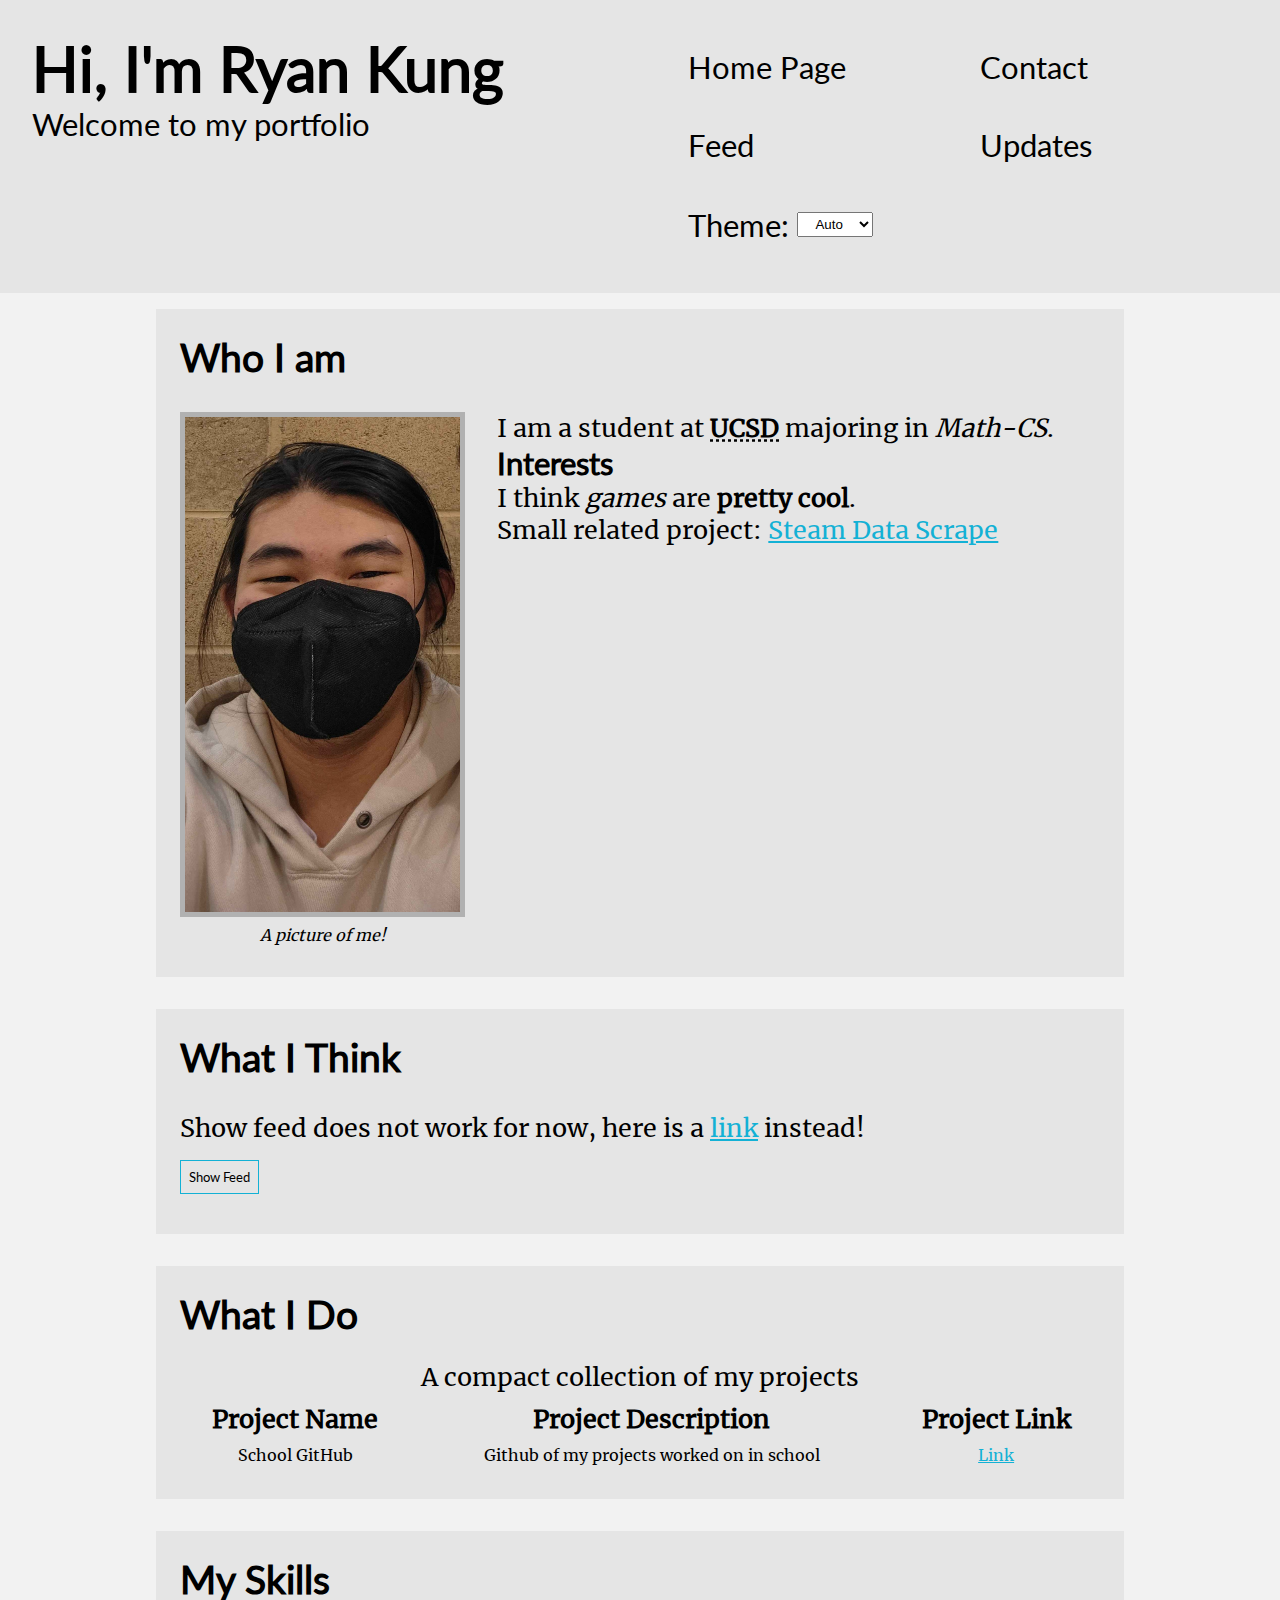
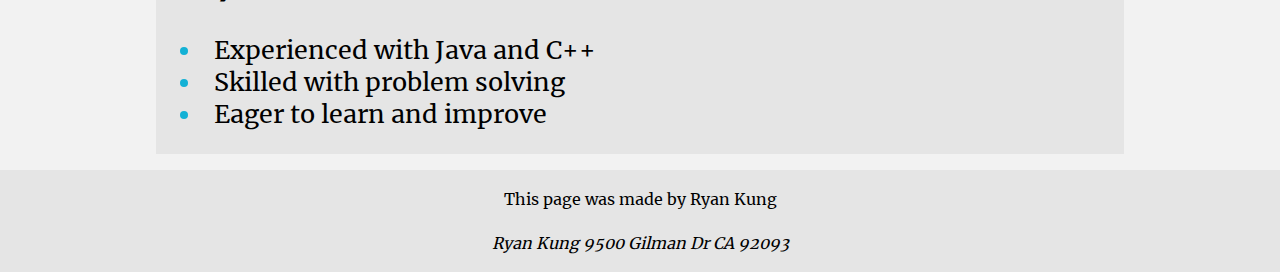
<file: index.html>
<!DOCTYPE html>
<html lang="en">
<head>
    <meta charset="UTF-8">
    <meta name="viewport" content="width=device-width, initial-scale=1">
    <meta name="description" content="Ryan Kung's Personal Site">
    <meta name="keywords" content="Ryan Kung">
    <meta name="author" content="Ryan Kung">
    <title>Portfolio Homepage</title>
    <link href="assets/images/favicon.ico" rel="icon">
    <link href="assets/stylesheets/index.css" rel="stylesheet">
    <!--TODO JS Section-->
    <script>
    </script>
</head>
<body>
    <header>
        <hgroup>
            <h1>Hi, I'm <fancy-text>Ryan Kung</fancy-text></h1>
            <p>Welcome to my portfolio</p>
        </hgroup>
        <!--Can use a template for the nav in the future-->
        <menu-button>
            <input type="checkbox" id="menuButton" name="menuButton">
            <label for="menuButton">
                <svg xmlns="http://www.w3.org/2000/svg" x="0px" y="0px" width="100" height="100" viewBox="0 0 50 50">
                    <path d="M 5 8 A 2.0002 2.0002 0 1 0 5 12 L 45 12 A 2.0002 2.0002 0 1 0 45 8 L 5 8 z M 5 23 A 2.0002 
                        2.0002 0 1 0 5 27 L 45 27 A 2.0002 2.0002 0 1 0 45 23 L 5 23 z M 5 38 A 2.0002 2.0002 0 1 0 5 42 L 45 42 A 
                        2.0002 2.0002 0 1 0 45 38 L 5 38 z">
                    </path>
                </svg>
            </label>
        </menu-button>
        <nav>
            <a href="index.html">Home Page</a>
            <a href="contact.html">Contact</a>
            <a href="feed.html">Feed</a>
            <a href="updates.html">Updates</a>
            <theme-section>
                <!-- TODO: Dropdown swapper with JS -->
                <label for="themeSelect">Theme:</label>
                    <select id="themeSelect">
                        <optgroup label="System">
                            <option value="auto">Auto</option>
                            <option value="dark">Dark</option>
                            <option value="light">Light</option>
                        </optgroup>
                        <optgroup label="Custom">
                            <option value="retro">Retro</option>
                        </optgroup>
                    </select>
            </theme-section>
        </nav>
        <hr>
    </header>
    <main>
        <section id="aboutMe">
            <h2>Who I am</h2>
            <section-content id="aboutMeContent">
                <figure id="selfie">
                    <img src="assets/images/me.jpg" width="327" height="588" alt="An Image of Myself">
                    <figcaption>A picture of me!</figcaption>
                </figure>
                <text-section>
                    <p>I am a student at <b><abbr title="University of California San Diego">UCSD</abbr></b> majoring in <i>Math-CS</i>.</p>
                    <h3>Interests</h3>
                    <p>I think <em>games</em> are <strong>pretty cool</strong>.</p>
                    <aside>
                        Small related project: <a href="https://github.com/ermge/SteamScraper">Steam Data Scrape</a>
                    </aside>
                <text-section>
            <section-content>
        </section> 
        <br>
        <section id="myThoughts">
            <h2>What I Think</h2>
            <text-section>
                <p>Show feed does not work for now, here is a <a href="feed.html">link</a> instead!</p>
                <button>Show Feed</button>
            </text-section>
            <dialog>
                <button autofocus>Hide Feed</button>
                <p>Some links to some articles or something</p>
            </dialog>
            <!--TODO with JS-->
        </section>
        <br>
        <section id="projectSection">
            <h2>What I Do</h2>
            <table id="projectTable">
                <caption>A compact collection of my projects</caption>
                <colgroup>
                    <col span="2" class="projectInfo">
                    <col span="1" class="projectLink">
                </colgroup>
                <thead>
                    <tr>
                        <th scope="col">Project Name</th>
                        <th scope="col">Project Description</th>
                        <th scope="col">Project Link</th>
                    </tr>
                </thead>
                <tbody>
                    <tr>
                        <td>School GitHub</td>
                        <td>Github of my projects worked on in school</td>
                        <td><a href="https://github.com/kungryan">Link</a></td>
                    </tr>
                </tbody>
            </table>
            <!--Generate more rows with JS-->
            <template id="projectRow">
                <tr>
                    <td></td>
                    <td></td>
                    <td></td>
                </tr>
            </template>
        </section>
        <br>
        <section id="skillSection">
            <h2>My Skills</h2>
            <text-section>
                <ul>
                    <li>Experienced with <span class="javaText">Java</span> and <span class="cppText">C++</span></li>
                    <li>Skilled with problem solving</li>
                    <li>Eager to learn and improve</li>
                </ul>
            </text-section>
        </section>
    </main>
    <footer>
        <!--Can template the footer-->
        <p> This page was made by Ryan Kung </p>
        <address>
            Ryan Kung<br>
            9500 Gilman Dr<br>
            CA 92093<br>
        </address>
    </footer>
</body>
</html>
</file>
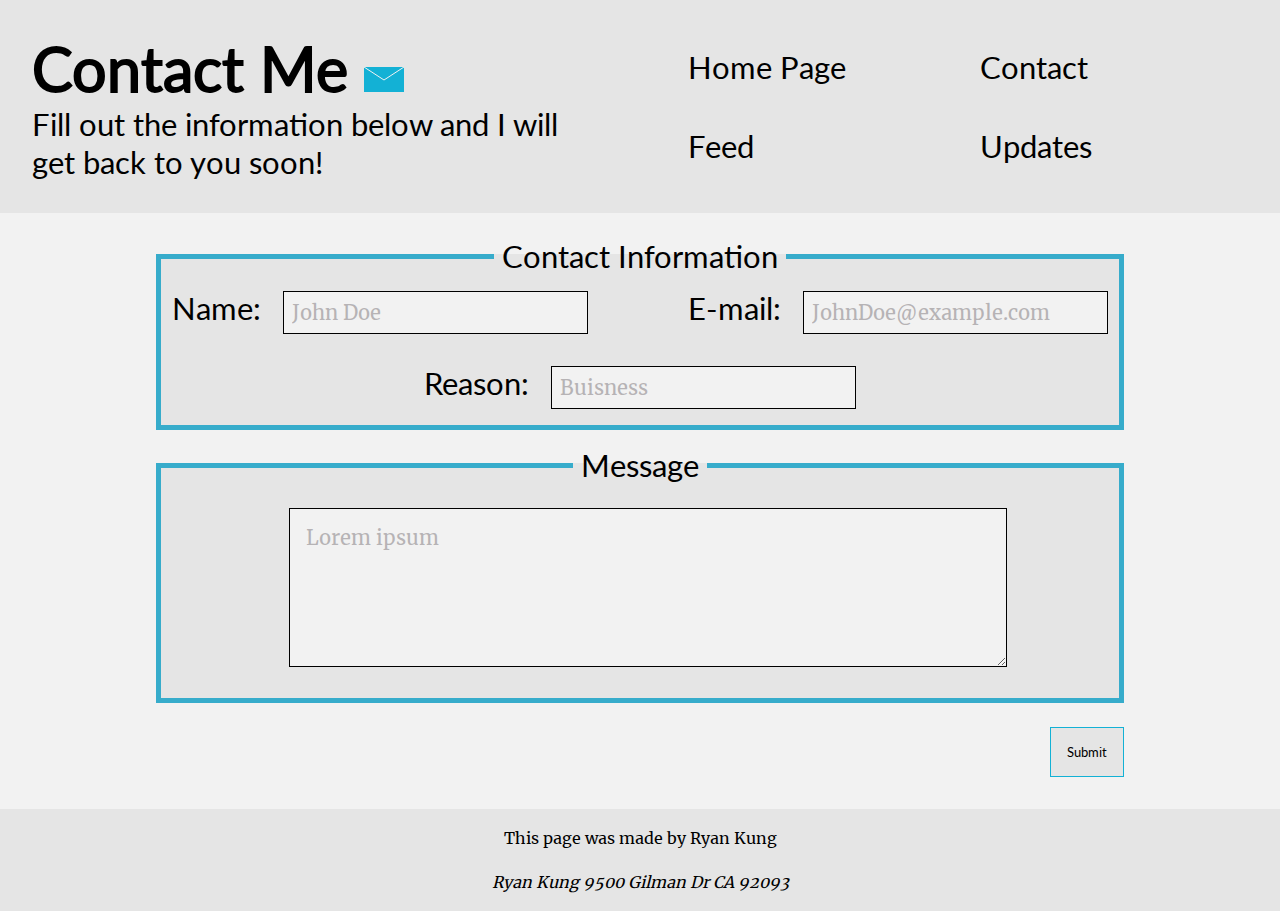
<file: contact.html>
<!DOCTYPE html>
<html lang="en">
    <head>
        <meta charset="UTF-8">
        <meta name="viewport" content="width=device-width, initial-scale=1">
        <title>Contact Me!</title>
        <link href="assets/images/contact.ico" rel="icon">
        <link href="assets/stylesheets/contact.css" rel="stylesheet">
    </head>
    <body>
        <header>
            <hgroup>
                <h1>Contact Me <svg width="40" height="25"> <rect width="40" height="25"></rect> <line x1="0" y1="0" x2="20" y2="13" stroke="white"></line> <line x1="20" y1="13" x2="40" y2="0" stroke="white"></line> </svg> </h1>
                <p>Fill out the information below and I will get back to you soon!</p>
            </hgroup>
            <menu-button>
                <input type="checkbox" id="menuButton" name="menuButton">
                <label for="menuButton">
                    <svg xmlns="http://www.w3.org/2000/svg" x="0px" y="0px" width="100" height="100" viewBox="0 0 50 50">
                        <path d="M 5 8 A 2.0002 2.0002 0 1 0 5 12 L 45 12 A 2.0002 2.0002 0 1 0 45 8 L 5 8 z M 5 23 A 2.0002 
                            2.0002 0 1 0 5 27 L 45 27 A 2.0002 2.0002 0 1 0 45 23 L 5 23 z M 5 38 A 2.0002 2.0002 0 1 0 5 42 L 45 42 A 
                            2.0002 2.0002 0 1 0 45 38 L 5 38 z">
                        </path>
                    </svg>
                </label>
            </menu-button>
            <nav>
                <a href="index.html">Home Page</a>
                <a href="contact.html">Contact</a>
                <a href="feed.html">Feed</a>
                <a href="updates.html">Updates</a>
            </nav>
            <hr>
        </header>
        <main>
            <form action="/form-handler" method="POST">
                <fieldset id="contactInfo">
                    <legend>Contact Information</legend>
                    <!--TODO with JS--> <input type="hidden" name="bot" value="false">
                    <name-info>
                        <label for="name">Name:</label>
                        <input type="text" name="name" id="name" placeholder="John Doe" required>
                    </name-info>
                    <br>
                    <email-info>
                        <label for="email">E-mail:</label>
                        <input type="email" name="email" id="email" pattern="+@example\.com" placeholder="JohnDoe@example.com" required>
                    </email-info>
                    <br>
                    <reason-info>
                        <label for="reason">Reason:</label>
                        <input list="reasonList" id="reason" name="reason" placeholder="Buisness">
                        <datalist id="reasonList">
                            <option value="Business"></option>
                            <option value="Inquiries"></option>
                            <option value="Feedback"></option>
                        </datalist>
                    </reason-info>
                </fieldset>
                <fieldset id="contactPurpose">
                    <legend>Message</legend>
                    <br>
                    <comment-area>
                        <label for="comments"></label>
                        <textarea name="comments" id="comments" cols="80" rows="5" placeholder="Lorem ipsum" required></textarea>
                    </comment-area>
                    <br>
                </fieldset>
                <button type="submit">Submit</button>
            </form>
        </main>
        <footer>
            <p> This page was made by Ryan Kung </p>
            <address>
                Ryan Kung<br>
                9500 Gilman Dr<br>
                CA 92093<br>
            </address>
        </footer>
    </body>
</html>
</file>
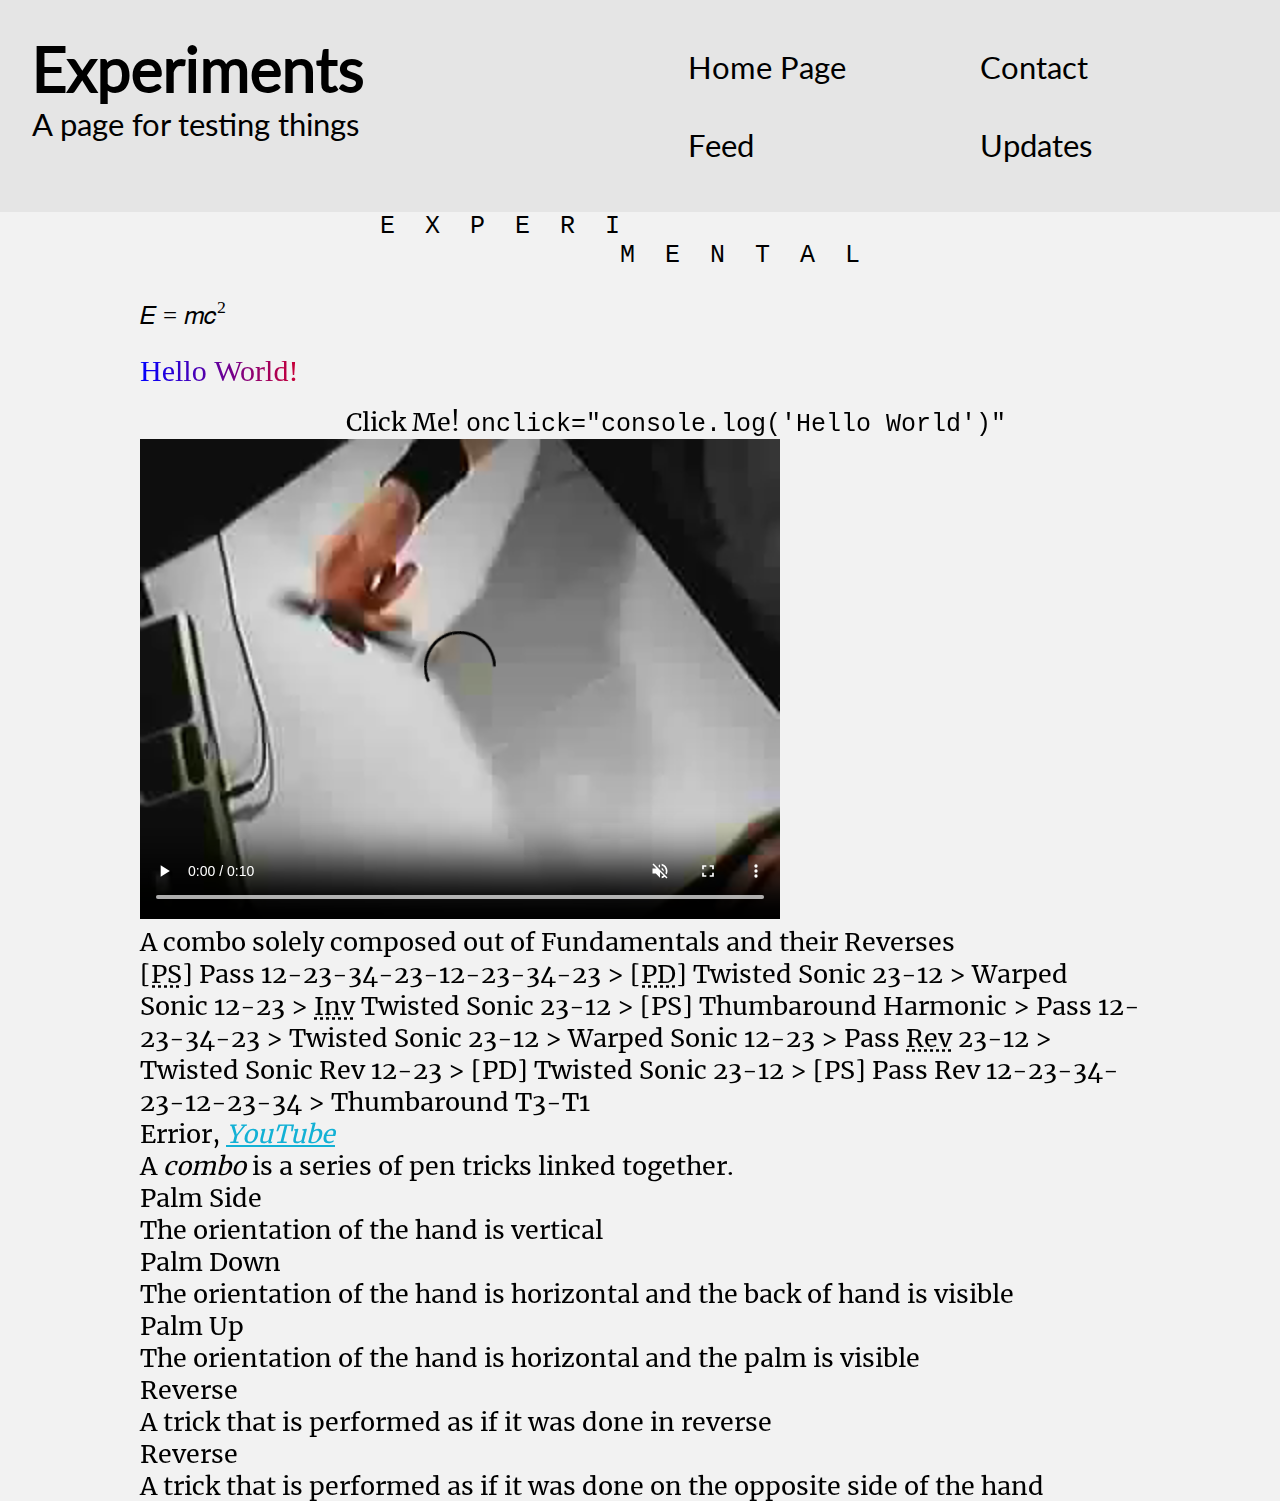
<file: experiment.html>
<!DOCTYPE html>
<html lang="en">
    <head>
        <meta charset="UTF-8">
        <meta name="viewport" content="width=device-width, initial-scale=1">
        <title>Some Experiments</title>
        <link href="assets/images/experiment.ico" rel="icon">
        <link href="assets/stylesheets/base.css" rel="stylesheet">
    </head>
    <body>
        <header>
            <hgroup>
                <h1>Experiments</h1>
                <p>A page for testing things</p>
            </hgroup>
            <menu-button>
                <input type="checkbox" id="menuButton" name="menuButton">
                <label for="menuButton">
                    <svg xmlns="http://www.w3.org/2000/svg" x="0px" y="0px" width="100" height="100" viewBox="0 0 50 50">
                        <path d="M 5 8 A 2.0002 2.0002 0 1 0 5 12 L 45 12 A 2.0002 2.0002 0 1 0 45 8 L 5 8 z M 5 23 A 2.0002 
                            2.0002 0 1 0 5 27 L 45 27 A 2.0002 2.0002 0 1 0 45 23 L 5 23 z M 5 38 A 2.0002 2.0002 0 1 0 5 42 L 45 42 A 
                            2.0002 2.0002 0 1 0 45 38 L 5 38 z">
                        </path>
                    </svg>
                </label>
            </menu-button>
            <nav>
                <a href="index.html">Home Page</a>
                <a href="contact.html">Contact</a>
                <a href="feed.html">Feed</a>
                <a href="updates.html">Updates</a>
            </nav>
            <hr>
        </header>
        <main>
            <pre>
                E  X  P  E  R  I  
                                M  E  N  T  A  L
            </pre>
            <section id="mathSection">
                <p>
                    <math>
                        <mrow>
                            <mi>E</mi>
                            <mo>=</mo>
                            <mi>m</mi>
                            <msup>
                                <mi>c</mi>
                                <mn>2</mn>
                            </msup>
                            
                        </mrow>
                    </math>
                </p>
            </section>
            <section id="canvasSection">
                <canvas id="hwCanvas" width="200" height="100"></canvas>
                <!--Script for canvas-->
                <script>
                    var c=document.getElementById("hwCanvas");
                    var ctx=c.getContext("2d");
                    ctx.font="30px Times New Roman";
                    // Create gradient
                    var gradient=ctx.createLinearGradient(0,0,c.width,0);
                    gradient.addColorStop("0","blue");
                    gradient.addColorStop("1","red");
                    // Fill with gradient
                    ctx.fillStyle=gradient;
                    ctx.fillText("Hello World!",0,50);
                </script>
                <noscript>A canvas would have a funky hello world text</noscript>
                <br>
                <hello-world id="helloWorld" onclick="console.log('Hello World')">Click Me!</hello-world>
                <br>
                <code>
                    onclick="console.log('Hello World')"
                </code>
                <noscript>Hello World would be written with <abbr>JS</abbr> (JavaScript)</noscript>
                <br>
            </section>
            <section id="penSection">
                <video controls width="640" height="480" muted>
                    <source src="videos/combo.mp4">
                </video>
                <blockquote cite="https://www.youtube.com/watch?v=vyuaA-vCQW4">
                    <p>A combo solely composed out of Fundamentals and their Reverses</p>
                    <p><abbr title="Palm Side">[PS]</abbr> Pass 12-23-34-23-12-23-34-23 > <abbr title="Palm Down">[PD]</abbr> Twisted Sonic 23-12 > 
                        Warped Sonic 12-23 > <abbr title="Inverse">Inv</abbr> Twisted Sonic 23-12 > [PS] Thumbaround Harmonic > Pass 12-23-34-23 > 
                        Twisted Sonic 23-12 > Warped Sonic 12-23 > Pass <abbr title="Reverse">Rev</abbr> 23-12 > Twisted Sonic Rev 12-23 > 
                        [PD] Twisted Sonic 23-12 > [PS] Pass Rev 12-23-34-23-12-23-34 > Thumbaround T3-T1
                    </p>
                </blockquote>
                <p>Errior, <cite><a href="https://www.youtube.com/watch?v=vyuaA-vCQW4">YouTube</a></cite></p>
                <br>
                <p>A <dfn>combo</dfn> is a series of pen tricks linked together.</p>
                <dl>
                    <dt>Palm Side</dt>
                    <dd>The orientation of the hand is vertical</dd>

                    <dt>Palm Down</dt>
                    <dd>The orientation of the hand is horizontal and the back of hand is visible</dd>

                    <dt>Palm Up</dt>
                    <dd>The orientation of the hand is horizontal and the palm is visible</dd>

                    <dt>Reverse</dt>
                    <dd>A trick that is performed as if it was done in reverse</dd>

                    <dt>Reverse</dt>
                    <dd>A trick that is performed as if it was done on the opposite side of the hand</dd>
                </dl>
            </section>
        </main>
    </body>
</html>
</file>
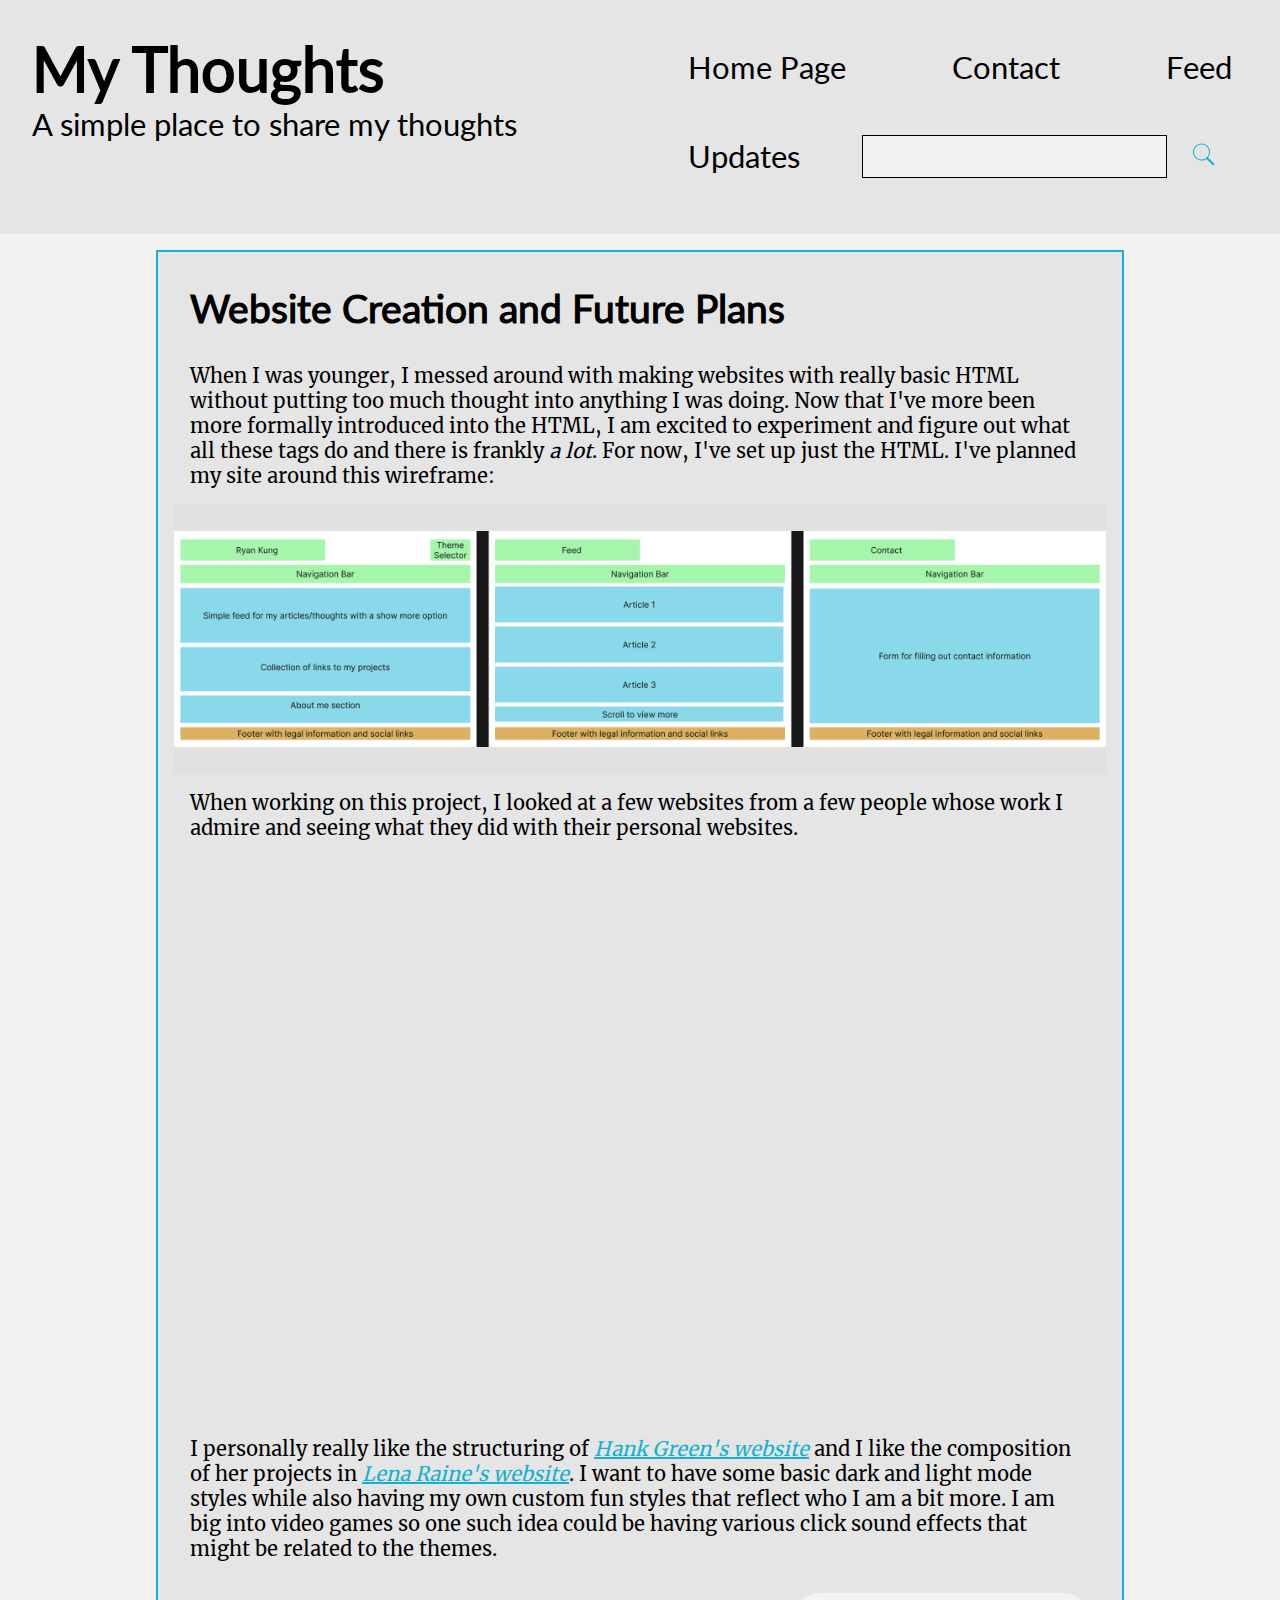
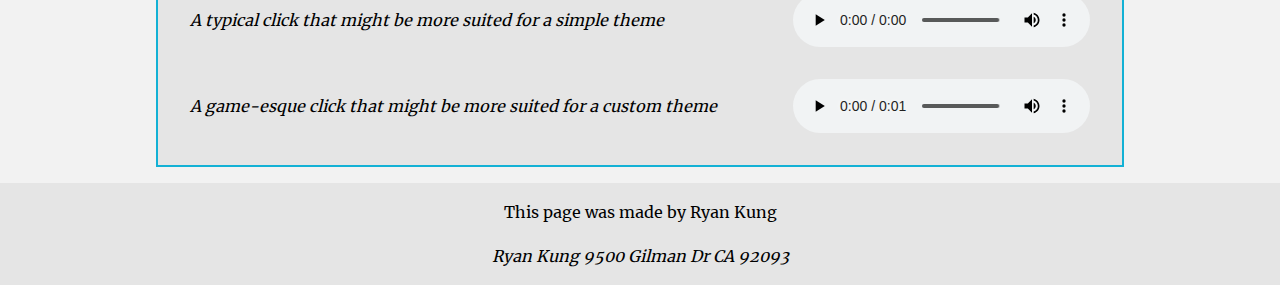
<file: feed.html>
<!DOCTYPE html>
<html lang="en">
    <head>
        <meta charset="UTF-8">
        <meta name="viewport" content="width=device-width, initial-scale=1">
        <title>Feed of My Articles</title>
        <link href="assets/images/feed.ico" rel="icon">
        <link href="assets/stylesheets/feed.css" rel="stylesheet">
    </head>
    <body>
        <header>
            <hgroup>
                <h1>My Thoughts</h1>
                <p>A simple place to share my thoughts</p>
            </hgroup>
            <menu-button>
                <input type="checkbox" id="menuButton" name="menuButton">
                <label for="menuButton">
                    <svg xmlns="http://www.w3.org/2000/svg" x="0px" y="0px" width="100" height="100" viewBox="0 0 50 50">
                        <path d="M 5 8 A 2.0002 2.0002 0 1 0 5 12 L 45 12 A 2.0002 2.0002 0 1 0 45 8 L 5 8 z M 5 23 A 2.0002 
                            2.0002 0 1 0 5 27 L 45 27 A 2.0002 2.0002 0 1 0 45 23 L 5 23 z M 5 38 A 2.0002 2.0002 0 1 0 5 42 L 45 42 A 
                            2.0002 2.0002 0 1 0 45 38 L 5 38 z">
                        </path>
                    </svg>
                </label>
            </menu-button>
            <nav>
                <a href="index.html">Home Page</a>
                <a href="contact.html">Contact</a>
                <a href="feed.html">Feed</a>
                <a href="updates.html">Updates</a>
                <br>
                <!--Search functionality to be implemented with JS-->
                <search title="Website">
                    <form action="/search">
                        <label for="articleSearch">Find an article:</label>
                        <input type="search" name="query" id="articleSearch">
                        <button type="submit">
                            <svg xmlns="http://www.w3.org/2000/svg" x="0px" y="0px" width="25px" height="25px" viewBox="0 0 50 50">
                                <path d="M 21 3 C 11.621094 3 4 10.621094 4 20 C 4 29.378906 11.621094 37 21 37 C 24.710938 37 28.140625 35.804688 
                                    30.9375 33.78125 L 44.09375 46.90625 L 46.90625 44.09375 L 33.90625 31.0625 C 36.460938 28.085938 38 24.222656 38 
                                    20 C 38 10.621094 30.378906 3 21 3 Z M 21 5 C 29.296875 5 36 11.703125 36 20 C 36 28.296875 29.296875 35 21 35 C 
                                    12.703125 35 6 28.296875 6 20 C 6 11.703125 12.703125 5 21 5 Z">
                                </path>
                                </svg>
                        </button>
                    </form>
                </search>
            </nav>
            <hr>
        </header>
        <main>
            <div class="articleSection" id="article1">
                <h2>Website Creation and Future Plans</h2>
                <p>
                    When I was younger, I messed around with making websites with really basic HTML without putting too much
                    thought into anything I was doing. Now that I've more been more formally introduced into the HTML, I am excited to
                    experiment and figure out what all these tags do and there is frankly <em>a lot</em>. For now, I've set up just the HTML.
                    I've planned my site around this wireframe:
                </p>
                <picture>
                    <source srcset="assets/images/wireframe_wide.png" width="1080" height="270" media="(min-width: 1091px)">
                    <img src="assets/images/wireframe_tall.png" width="380" height="1091" alt="Website's Wireframe">
                </picture>
                <p>When working on this project, I looked at a few websites from a few people whose work I admire and seeing what they did with their personal websites.</p>
                <iframe-containter>
                    <iframe
                        title="Hank Green's Website"
                        src="https://hankgreen.com/"
                        width="640"
                        height="564"
                    >
                    </iframe>
                </iframe-containter>
                <p> 
                    I personally really like the structuring of <cite><a href="https://hankgreen.com/">Hank Green's website</a></cite>
                    and I like the composition of her projects in <cite><a href="http://lena.fyi/">Lena Raine's website</a></cite>.
                    I want to have some basic dark and light mode styles while also having my own custom
                    fun styles that reflect who I am a bit more. I am big into video games so one such idea could be having various click sound effects
                    that might be related to the themes.
                </p>
                <figure>
                    <figcaption>A typical click that might be more suited for a simple theme</figcaption>
                    <audio controls>
                        <source src="assets/sounds/mixkit-typewriter-soft-click-1125.wav" type="audio/wav">
                        <source src="assets/sounds/mixkit-typewriter-soft-click-1125.mp3" type="audio/mp3">
                    </audio>
                </figure>
                <figure>
                    <figcaption>A game-esque click that might be more suited for a custom theme</figcaption>
                    <audio controls>
                        <source src="assets/sounds/mixkit-game-click-1114.wav" type="audio/wav">
                        <source src="assets/sounds/mixkit-game-click-1114.mp3" type="audio/mp3">
                    </audio>
                </figure>     
            </div>
            <template id="articleTemplate">
                <div id="article">
                    <h2>Article Name</h2>
                    <p></p>
                </div>
            </template>
        </main>
        <footer>
            <p> This page was made by Ryan Kung </p>
            <address>
                Ryan Kung<br>
                9500 Gilman Dr<br>
                CA 92093<br>
            </address>
        </footer>
    </body>
</html>
</file>
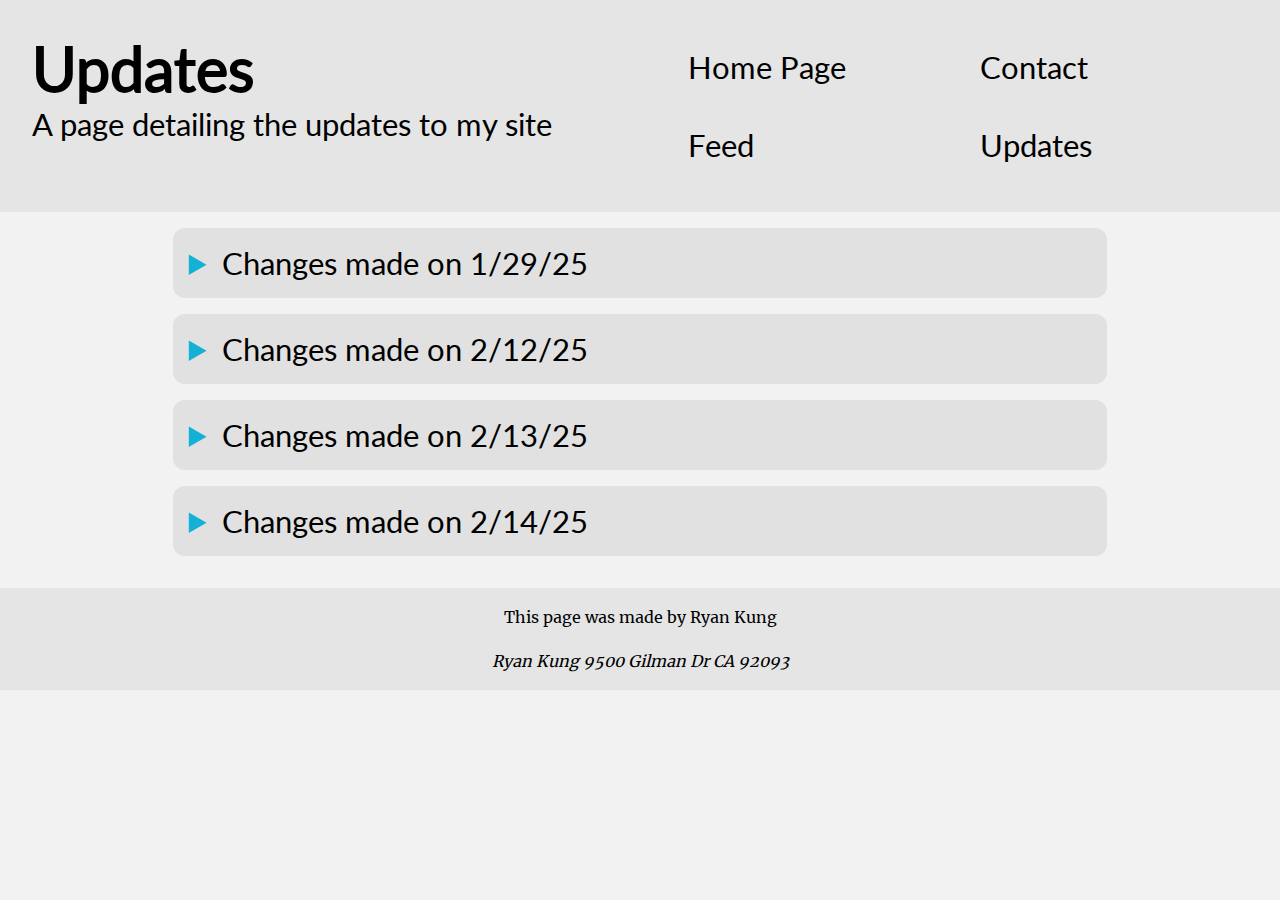
<file: updates.html>
<!DOCTYPE html>
<html lang="en">
    <head>
        <meta charset="UTF-8">
        <meta name="viewport" content="width=device-width, initial-scale=1">
        <title>Updates On My Page</title>
        <link href="assets/images/updates.ico" rel="icon">
        <link href="assets/stylesheets/updates.css" rel="stylesheet">
    </head>
    <body>
        <header>
            <hgroup>
                <h1>Updates</h1>
                <p>A page detailing the updates to my site</p>
            </hgroup>
            <menu-button>
                <input type="checkbox" id="menuButton" name="menuButton">
                <label for="menuButton">
                    <svg xmlns="http://www.w3.org/2000/svg" x="0px" y="0px" width="100" height="100" viewBox="0 0 50 50">
                        <path d="M 5 8 A 2.0002 2.0002 0 1 0 5 12 L 45 12 A 2.0002 2.0002 0 1 0 45 8 L 5 8 z M 5 23 A 2.0002 
                            2.0002 0 1 0 5 27 L 45 27 A 2.0002 2.0002 0 1 0 45 23 L 5 23 z M 5 38 A 2.0002 2.0002 0 1 0 5 42 L 45 42 A 
                            2.0002 2.0002 0 1 0 45 38 L 5 38 z">
                        </path>
                    </svg>
                </label>
            </menu-button>
            <nav>
                <a href="index.html">Home Page</a>
                <a href="contact.html">Contact</a>
                <a href="feed.html">Feed</a>
                <a href="updates.html">Updates</a>
            </nav>
            <hr>
        </header>
        <main>
            <changes-section>
                <details>
                    <summary>Changes made on 1/29/25</summary>
                    <ol>
                        <li>Added home page</li>
                        <li>Added experiment page</li>
                        <li>Added contact page</li>
                        <li>Added <ins>updates</ins> <del>sitemap</del> page</li>
                    </ol>
                </details>
                <details>
                    <summary>Changes made on 2/12/25</summary>
                    <ol>
                        <li>Added a basic light theme style sheet for home page</li>
                        <li>Added custom fonts</li>
                    </ol>
                </details>
                <details>
                    <summary>Changes made on 2/13/25</summary>
                    <ol>
                        <li>Changed layout to be more fluid and responsive</li>
                        <li>Used grid layout for index</li>
                        <li>Added stylesheet for contact page</li>
                    </ol>
                </details>
                <details>
                    <summary>Changes made on 2/14/25</summary>
                    <ol>
                        <li>Reorganized file structure</li>
                        <li>Improve responsiveness and fluid design</li>
                        <li>Added dark mode and auto-detection with CSS</li>
                        <li>Added breakpoints for header</li>
                        <li>Added hamburger menu for mobile view</li>
                        <li>Added CSS for feed and updates page</li>
                    </ol>
                </details>
            </changes-section>
        </main>
        <footer>
            <p> This page was made by Ryan Kung </p>
            <address>
                Ryan Kung<br>
                9500 Gilman Dr<br>
                CA 92093<br>
            </address>
        </footer>
    </body>
</html>
</file>
<file: assets/stylesheets/index.css>
@import url("base.css");

section {
    display: flex;
    flex-flow: column wrap;
    background-color: var(--surface-2);
    margin: var(--default-margin);
    padding: var(--slight-padding);
}

section p {
    font-size: var(--size-1);
}

#aboutSection { 
    display: flex;
    flex-flow: column wrap;
}

section-content#aboutMeContent {
    display: grid;
    grid-template-columns: 1fr 2fr;
}

figure {
    margin: var(--slight-margin);
    padding: var(--slight-padding);
    display: flex;
    flex-flow: column wrap;
}

#selfie img {
    max-width: var(--default-max-width);
    height: auto;
    object-fit: contain;
    object-position: 50% 50%;
    display: flex;
    border: 0.2em solid var(--surface-6);
}

figcaption {
    margin: var(--slight-margin);
    font-style: italic;
    font-size: var(--size--1);
    align-self: center;
}

text-section {
    margin: var(--slight-margin);
    padding: var(--slight-padding);
    text-wrap: wrap;
}

h2 {
    margin: var(--slight-margin);
    padding: var(--slight-padding);
}

table {
    margin: var(--slight-margin);
    padding: var(--slight-padding);
}

td {
    font-size: var(--size--1);
    text-align: center;
    padding: 0.5rem;
}

caption {
    font-size: var(--size-1);
    text-align: center;
}

ul {
    list-style-position: inside;
}

li::marker {
    color: var(--primary-1)
}

button {
    font-family: Lato, Arial, Helvetica, sans-serif;
    font-size: var(--size--2);
    margin: 1rem 0;
    padding: var(--slight-padding)
}

fancy-text:hover {
    color: transparent;
    background: radial-gradient(circle, color(srgb 0 1 0), color-mix(in srgb, blue 25%, white));
    animation: fancy 2s linear infinite;
    background-size: 200% 200%;
    background-clip: text;
}

@keyframes fancy {
    0%, 100% {
        background-position: 0% 0%;
    }

    50% {
        background-position: 100% 100%;
    }
}
</file>
<file: assets/stylesheets/contact.css>
@import url("base.css");

form {
    display: flex;
    flex-flow: column wrap;
    margin: 1rem;
    align-items: center;
    text-align: center;
}

fieldset {
    border: 0.2em solid var(--primary-2);
    background-color: var(--surface-2);
    display: flex;
    flex-flow: column wrap;
}

label {
    font-family: Lato, Arial, Helvetica, sans-serif;
    font-size: var(--size-2);
    padding: var(--slight-padding);
}

input {
    margin: var(--slight-margin);
    padding: var(--slight-padding);
    font-family: Merriweather, Arial, Helvetica, sans-serif;
    font-size: var(--size-0);
    background-color: var(--surface-1);
    border: var(--primary-text) 1px solid;
    color: var(--primary-text);
}

input::placeholder, textarea::placeholder {
    color: var(--tonal-6);
}

#contactInfo {
    margin-bottom: var(--slight-margin);
    padding-bottom: var(--slight-padding);
    display: flex;
    flex-flow: row wrap;
    justify-content: space-evenly;
    align-items: flex-start;
    column-gap: 5rem;
    row-gap: 1rem;
}


#contactPurpose {
    margin-bottom: var(--slight-margin);
    padding-bottom: var(--slight-padding);
    display: flex;
    justify-content: center;
    align-items: center;
}

textarea {
    margin: var(--default-margin);
    padding: var(--default-padding);
    font-family: Merriweather, 'Times New Roman', Times, serif;
    font-size: var(--size-0);
    width: 100%;
    max-width: 75%;
    margin-inline: auto;
    resize: vertical;
    background-color: var(--surface-1);
    border: var(--primary-text) 1px solid;
    color: var(--primary-text);
}

legend {
    font-family: Lato, Arial, Helvetica, sans-serif;
    font-size: var(--size-2);
    padding: var(--slight-padding);
}

button[type=submit] {
    font-family: Lato, Arial, Helvetica, sans-serif;
    font-size: var(--size--2);
    align-self: flex-end;
    margin: 1rem 0;
    padding: 1rem;
    background-color: var(--surface-2);
    color: var(--primary-text);
    border: var(--primary-1) solid 1px;
}

button[type=submit]:hover {
    background-color: var(--surface-3);
    color: var(--primary-1);
    border: var(--primary-1) solid 1px;
}

svg {
    fill: var(--primary-1);
}

line {
    stroke: var(--surface-1);
}
</file>
<file: assets/stylesheets/base.css>
/* @link https://utopia.fyi/type/calculator?c=320,18,1.2,1240,20,1.25,5,2,&s=0.75|0.5|2|3|4,1.5|2|3|4|6,s-l&g=s%2Cl%2Cxl%2C12,l,xl,12 */
:root {
    --size--2: clamp(0.7813rem, 0.7747rem + 0.0326vw, 0.8rem);
    --size--1: clamp(0.9375rem, 0.9158rem + 0.1087vw, 1rem);
    --size-0: clamp(1.125rem, 1.0815rem + 0.2174vw, 1.25rem);
    --size-1: clamp(1.35rem, 1.2761rem + 0.3696vw, 1.5625rem);
    --size-2: clamp(1.62rem, 1.5041rem + 0.5793vw, 1.9531rem);
    --size-3: clamp(1.944rem, 1.771rem + 0.8651vw, 2.4414rem);
    --size-4: clamp(2.3328rem, 2.0827rem + 1.2504vw, 3.0518rem);
    --size-5: clamp(2.7994rem, 2.4462rem + 1.7658vw, 3.8147rem);

    --default-margin: 1rem;
    --default-padding: 1rem;
    --slight-margin: 0.5rem;
    --slight-padding: 0.5rem;
    --default-width: 100%;
    --default-max-width: 100%;
    --default-height: 100%;
    --default-max-height: 100%;
    --default-gap: 0.5rem;
    --footer-margin: 0.5rem;
    --footer-padding: 0.5rem;
    --default-main-width: 62.5rem;
}

@media (prefers-color-scheme: light) {
    :root {
        --surface-1: #f2f2f2;
        --surface-2: #e5e5e5;
        --surface-3: #e1e1e1;
        --surface-4: #cbcbcb;
        --surface-5: #bebebe;
        --surface-6: #b1b1b1;
        --primary-1: #13b1d5;
        --primary-2: #37accb;
        --primary-3: #49a6c2;
        --primary-4: #57a1b8;
        --primary-5: #619bae;
        --primary-6: #6996a5;
        --tonal-1: #fff7fb;
        --tonal-2: #f0e9ed;
        --tonal-3: #e1dbde;
        --tonal-4: #d3ced0;
        --tonal-5: #c5c0c2;
        --tonal-6: #b6b3b5;
        --primary-text: black;
    }
}

@media (prefers-color-scheme: dark) {
    :root {
        --surface-1: #121212;
        --surface-2: #282828;
        --surface-3: #3f3f3f;
        --surface-4: #575757;
        --surface-5: #717171;
        --surface-6: #8b8b8b;
        --primary-1: #8bf2a3;
        --primary-2: #9af4ad;
        --primary-3: #a8f6b7;
        --primary-4: #b5f7c2;
        --primary-5: #c2f9cc;
        --primary-6: #cffad6;
        --tonal-1: #1e251f;
        --tonal-2: #333934;
        --tonal-3: #494f4a;
        --tonal-4: #606661;
        --tonal-5: #797e79;
        --tonal-6: #929693;
        --primary-text: white;
    }
}

/* @link https://fonts.google.com/specimen/Lato */
@font-face {
    font-family: Lato;
    src: url("../fonts/lato-regular.ttf");
}

/* @link https://fonts.google.com/specimen/Merriweather */
@font-face {
    font-family: Merriweather;
    src: url("../fonts/merriweather-regular.ttf");
}

* {
    margin: 0;
    padding: 0;
    box-sizing: border-box;
}

main {
    max-width: var(--default-main-width);
    margin-inline: auto;
    display: grid;
    grid-template-columns: auto;
    grid-template-rows: auto 1fr auto;
    grid-template-areas: "header" "body" "footer";
}

body {
    background-color: var(--surface-1);
    color: var(--primary-text);
    font-family: Merriweather, 'Times New Roman', Times, serif;
    font-size: var(--size-1);
}

header {
    background-color: var(--surface-2);
    font-size: var(--size-2);
}

header > hgroup { 
    margin: var(--default-margin);
    padding: var(--default-padding);
    font-family: Lato, Arial, Helvetica, sans-serif;
}

h1 {
    font-size: var(--size-5);
    color: var(--primary-text);
}

h2 {
    font-family: Lato, Arial, Helvetica, sans-serif;
    font-size: var(--size-3);
}

h3 {
    font-family: Lato, Arial, Helvetica, sans-serif;
    font-size: var(--size-2);
}

@media screen and (max-width: 768px) {
    header {
        display: grid;
        grid-template-columns: 1fr 10dvw;
    }

    nav {
        font-family: Lato, Arial, Helvetica, sans-serif;
        display: flex;
        flex-flow: column;
        overflow: hidden;
        max-height: 0;
        transition: max-height 0.2s ease-out;
    }

    nav > a {
        pointer-events: none;
    }

    menu-button {
        margin: var(--default-margin);
        width: 10dvw;
        height: 10dvh;
        justify-self: flex-end;
    }

    input#menuButton {
        display: none;
    }

    label[for=menuButton] > svg {
        cursor: pointer;
        user-select: none;
        width: var(--default-width);
        max-width: var(--default-max-width);
        fill: var(--primary-1);
        transition: transform 0.2s ease-out;
    }

    menu-button:has(#menuButton:checked) ~ nav{
        max-height: var(--default-max-height);
    }

    menu-button:has(#menuButton:checked) ~ nav > a{
        pointer-events: auto;
    }

    #menuButton:checked ~ label > svg {
        transform: rotate(90deg);
    }
}

@media screen and (min-width: 769px) {
    menu-button {
        display: none;
    }

    header {
        display: grid;
        grid-template-columns: 1fr 1fr;
    }

    nav {
        font-family: Lato, Arial, Helvetica, sans-serif;
        display: grid;
        grid-template-columns: 1fr 1fr;
        grid-template-rows: 1fr 1fr;
    }
}

@media screen and (min-width: 1281px) {
    header {
        display: flex;
        justify-content: space-between;
    }

    nav {
        font-family: Lato, Arial, Helvetica, sans-serif;
        display: flex;
        justify-content: space-between;
        align-items: center;
        flex-wrap: wrap;
    }
}

nav {
    margin: var(--default-margin);
    padding: var(--default-padding);
    gap: var(--default-gap);
    color:  	var(--primary-text);
}

nav > a {
    padding: var(--default-padding);
    color:  	var(--primary-text);
    text-decoration: none;
}

nav > a:hover {
    color: var(--primary-1);
}

theme-section {
    display: flex;
    margin: 0.5rem;
    padding: 0.5rem;
    align-items: center;
}

theme-section > select {
    margin: 0.5rem;
    padding: 0.2rem;
    text-align: center;
}

footer {
    padding: 0.2rem;
    background-color: var(--surface-2);
    font-size: var(--size--1);
    text-align: center;
}

footer > address, footer > p {
    margin: var(--footer-margin);
    padding: var(--footer-padding);
}

a {
    color: var(--primary-1);
}

a:hover {
    color: var(--primary-6);
}

button {
    background-color: var(--surface-2);
    border: var(--primary-1) 1px solid;
    color: var(--primary-text);
}

button:hover {
    background-color: var(--surface-3);
    color: var(--primary-1);
}

hr, br {
    display: none;
}
</file>
<file: assets/stylesheets/feed.css>
@import url("base.css");

main {
    display: flex;
    flex-direction: column;
}

@media screen and (min-width: 769px) {
    nav {
        display: flex;
        justify-content: space-between;
        align-items: center;
        flex-wrap: wrap;
    }
}

search > form {
    max-width: var(--default-max-width);
    display: flex;
    margin: var(--slight-margin);
    padding: var(--slight-padding);
    align-items: center;
}

search > form > input {
    width: var(--default-width);
    max-width: var(--default-max-width);
    margin: var(--slight-margin);
    padding: var(--slight-padding);
    font-family: Merriweather, 'Times New Roman', Times, serif;
    font-size: var(--size-0);
    background-color: var(--surface-1);
    border: var(--primary-text) 1px solid;
    color: var(--primary-text);
}

search > form > label {
    display: none;
}

search > form > button {
    margin: var(--slight-margin);
    padding: var(--slight-padding);
    align-self: center;
    border: 0;
}

search > form > button:hover {
    transform: scale(1.3);
    background-color: var(--surface-2);
    border: 0;
}


search > form > button > svg {
    fill: var(--primary-1)
}

.articleSection {
    margin: var(--default-margin);
    padding: var(--default-padding);
    max-width: 100%;
    display: flex;
    flex-flow: column wrap;
    border: var(--primary-1) 2px solid;
    background-color: var(--surface-2);
}

h2 {
    margin: var(--slight-margin);
    padding: var(--slight-padding);
}

.articleSection > p {
    margin: var(--slight-margin);
    padding: var(--slight-padding);
    font-family: merriweather, 'Times New Roman', Times, serif;
    font-size: var(--size-0);
}

#article1 picture {
    max-width: var(--default-max-width);
    height: auto;
    display: flex;
    flex-flow: column wrap;
    background-color: var(--surface-3);
}

#article1 img, #article1 source {
    width: var(--default-width);
    max-width: var(--default-max-width);
    object-fit: contain;
    object-position: 50% 50%;
}

#article1 iframe-container {
    margin: var(--slight-margin);
    padding: var(--slight-padding);
    max-width: var(--default-max-width);
    display: flex;
    background-color: var(--surface-3);
}

#article1 iframe {
    width: var(--default-width);;
    max-width: var(--default-max-width);
    display: block;
    justify-self: center;
    border: 0;
}

figcaption {
    font-style: italic;
    font-size: var(--size--1);
    align-self: center;
}

#article1 figure {
    margin: var(--slight-margin);
    padding: var(--slight-padding);
    max-width: var(--default-max-width);
    display: grid;
    grid-template-columns: 2fr 1fr;
    gap: var(--default-gap);
}

#article1 audio {
    width: var(--default-width);
    max-width: var(--default-max-width);
    object-fit: contain;
    object-position: 50% 50%;
    align-self: center;
}
</file>
<file: assets/stylesheets/updates.css>
@import url("base.css");

main {
    margin-inline: auto;
    max-width: 75rem;
    display: flex;
}

changes-section {
    margin: var(--default-margin);
    width: var(--default-width);
    max-width: var(--default-max-width);
    display: flex;
    flex-flow: column wrap;
    align-items: center;
}

details {
    width: 80%;
    max-width: var(--default-max-width);
    margin: 0 auto var(--default-margin);
    overflow: hidden;
    background-color: var(--surface-2);
    border-radius: 0.75rem;
}

summary {
    padding: var(--default-padding);
    font-family: lato, Arial, Helvetica, sans-serif;
    font-size: var(--size-2);
    cursor: pointer;
    user-select: none;
    background-color: var(--surface-3);
    transition: margin 0.2s ease-out;
}

details[open] summary {
    margin-bottom: 10px;
}

summary::marker {
    color: var(--primary-1);
    
}



ol {
    margin: var(--slight-margin);
    padding: var(--slight-padding);
    list-style-position: inside;
    font-family: merriweather, 'Times New Roman', Times, serif;
    background-color: var(--surface-2);
}

li::marker {
    color: var(--primary-1);
}
</file>
